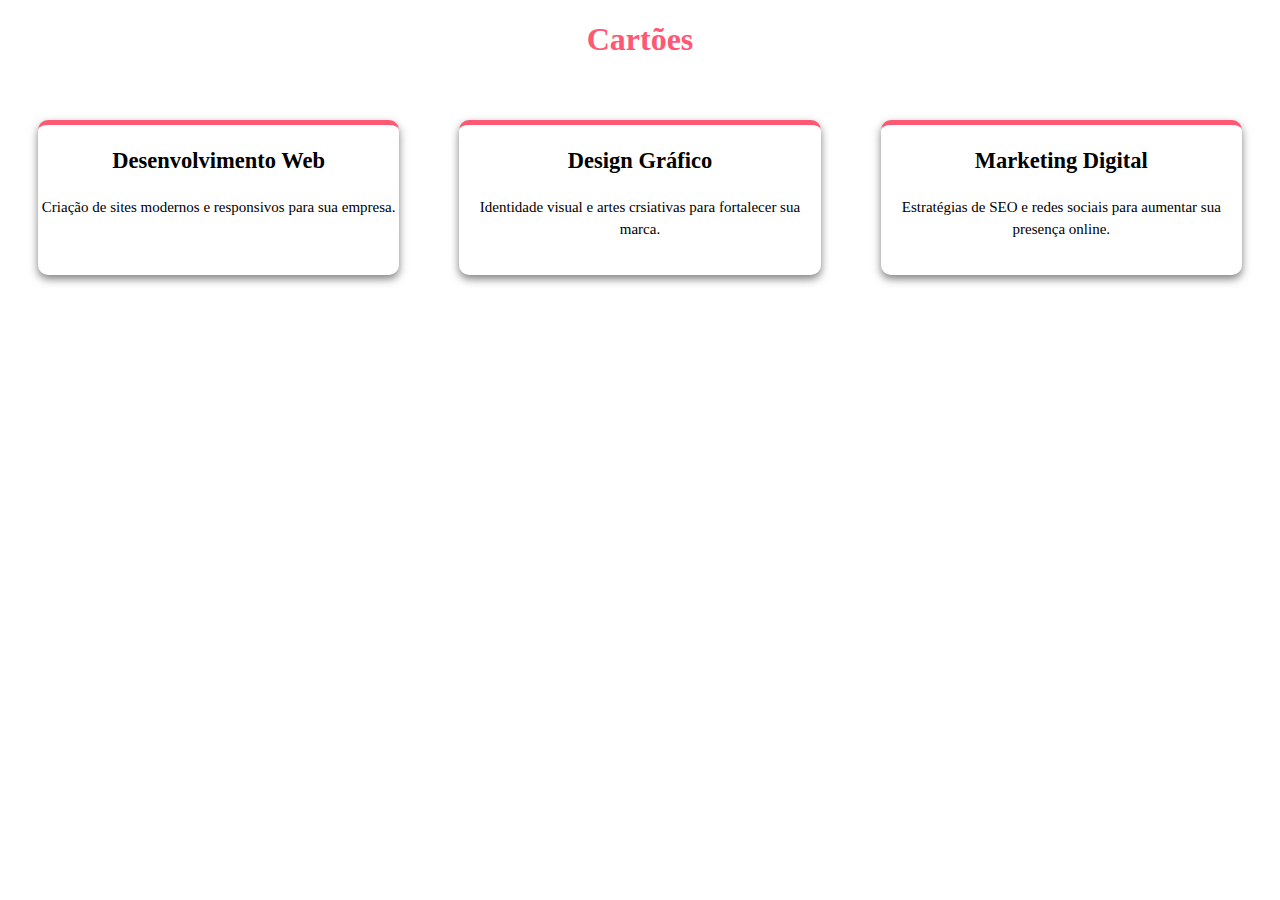
<file: cartoes.html>
<!DOCTYPE html>
<html lang="en">
<head>
    <meta charset="UTF-8">
    <meta name="viewport" content="width=device-width, initial-scale=1.0">
    <title>Atividade 2</title>
    <link rel="stylesheet" href="inc/styles.css">
</head>
<body>
    <h1>Cartões</h1>

<div class="cards">
    <div class="dev-web">
        <h2>Desenvolvimento Web</h2>
        <p> Criação de sites modernos e responsivos para sua empresa.</p>
    </div>

    <div class="dsgn-grafico">
        <h2>Design Gráfico</h2>
        <p> Identidade visual e artes crsiativas para fortalecer sua marca.</p>
    </div>

    <div class="mkt-digital">
        <h2>Marketing Digital</h2>
        <p> Estratégias de SEO e redes sociais para aumentar sua presença online.</p>
    </div>
</div>
</body>
</html>
</file>
<file: inc/styles.css>
h2 .cards, h2 .dev-web {
  font-size: 30px;
  font-weight: bold;
  margin-bottom: 10px;
}

.cards, .dev-web {
  font-size: 15px;
  line-height: 1.5;
}

.mkt-digital, .dsgn-grafico, .dev-web {
  margin: 40px 30px auto;
  padding: 20px auto;
  width: 500px;
  height: 150px;
  text-align: center;
  border-top: rgb(253, 89, 116) 5px solid;
}

h1 {
  color: rgb(253, 89, 116);
  text-align: center;
}

.dev-web {
  border-radius: 10px;
  box-shadow: 0px 4px 8px rgba(0, 0, 0, 0.5);
  background-color: rgb(255, 255, 255);
}

.dsgn-grafico {
  border-radius: 10px;
  box-shadow: 0px 4px 8px rgba(0, 0, 0, 0.5);
  background-color: rgb(255, 255, 255);
}

.mkt-digital {
  border-radius: 10px;
  box-shadow: 0px 4px 8px rgba(0, 0, 0, 0.5);
  background-color: rgb(255, 255, 255);
}

.cards {
  display: flex;
}

/*# sourceMappingURL=styles.css.map */
</file>
